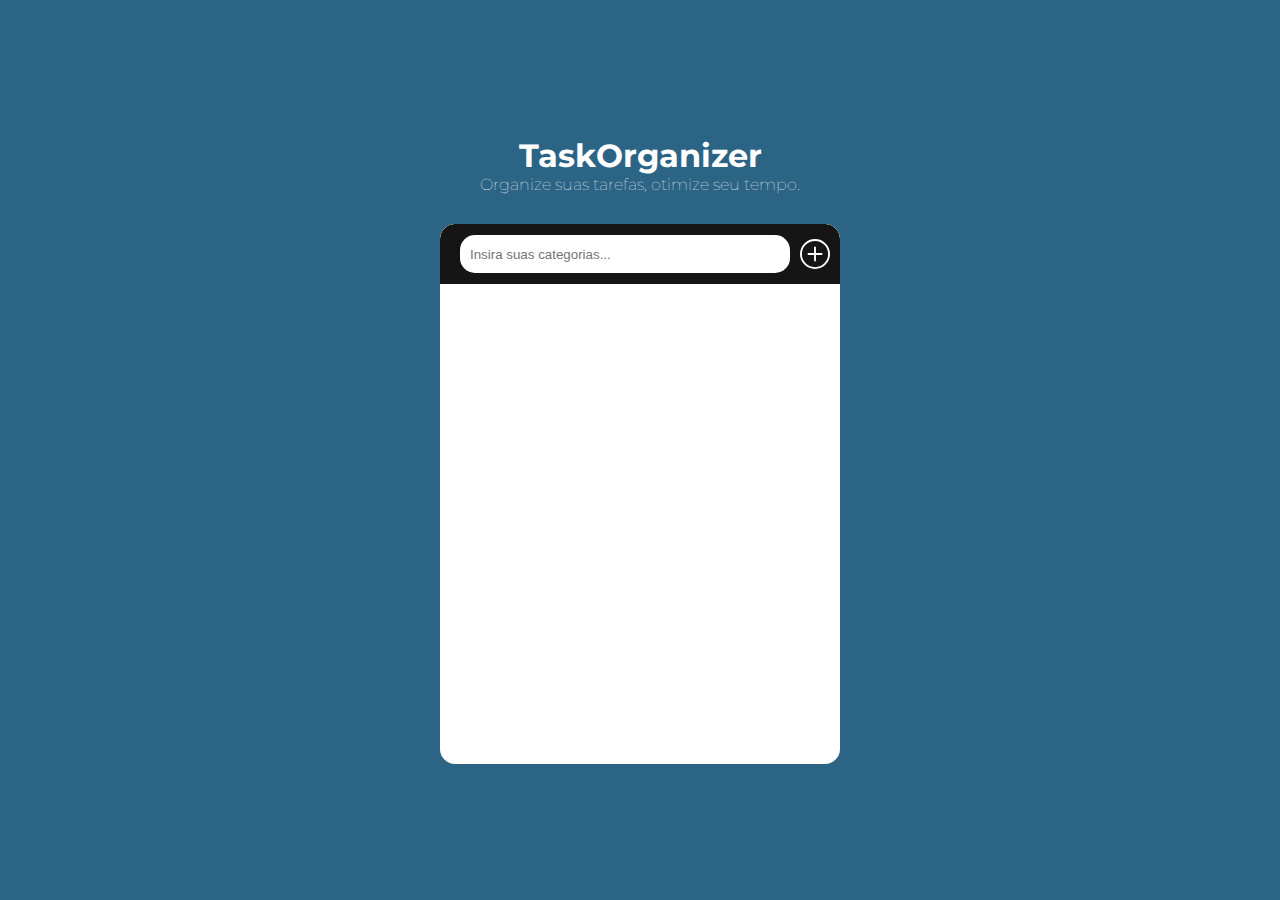
<file: index.html>
<!DOCTYPE html>
<html lang="pt-br">
  <head>
    <meta charset="UTF-8" />
    <meta name="viewport" content="width=device-width, initial-scale=1.0" />
    <link rel="stylesheet" href="styles/style.css" />
    <link rel="stylesheet" href="styles/global.css" />
    <script type="module" src="js/main.js" defer></script>
    <title>TaskOrganizer</title>
  </head>
  <body>
    <header>
      <h1 class="title">TaskOrganizer</h1>
      <h2 id="subtitle">Organize suas tarefas, otimize seu tempo.</h2>
    </header>
    <main>
      <div id="content">
        <div id="search-bar">
          <input
            type="text"
            placeholder="Insira suas categorias..."
            id="input-category"
          />
          <button id="btn-adicionar">
            <img
              src="images/icon-add.svg"
              alt="ìcone do botão de adicionar nova categoria."
            />
          </button>
        </div>
        <div id="card">
          <ul id="list"></ul>
        </div>
      </div>
    </main>
  </body>
</html>
</file>
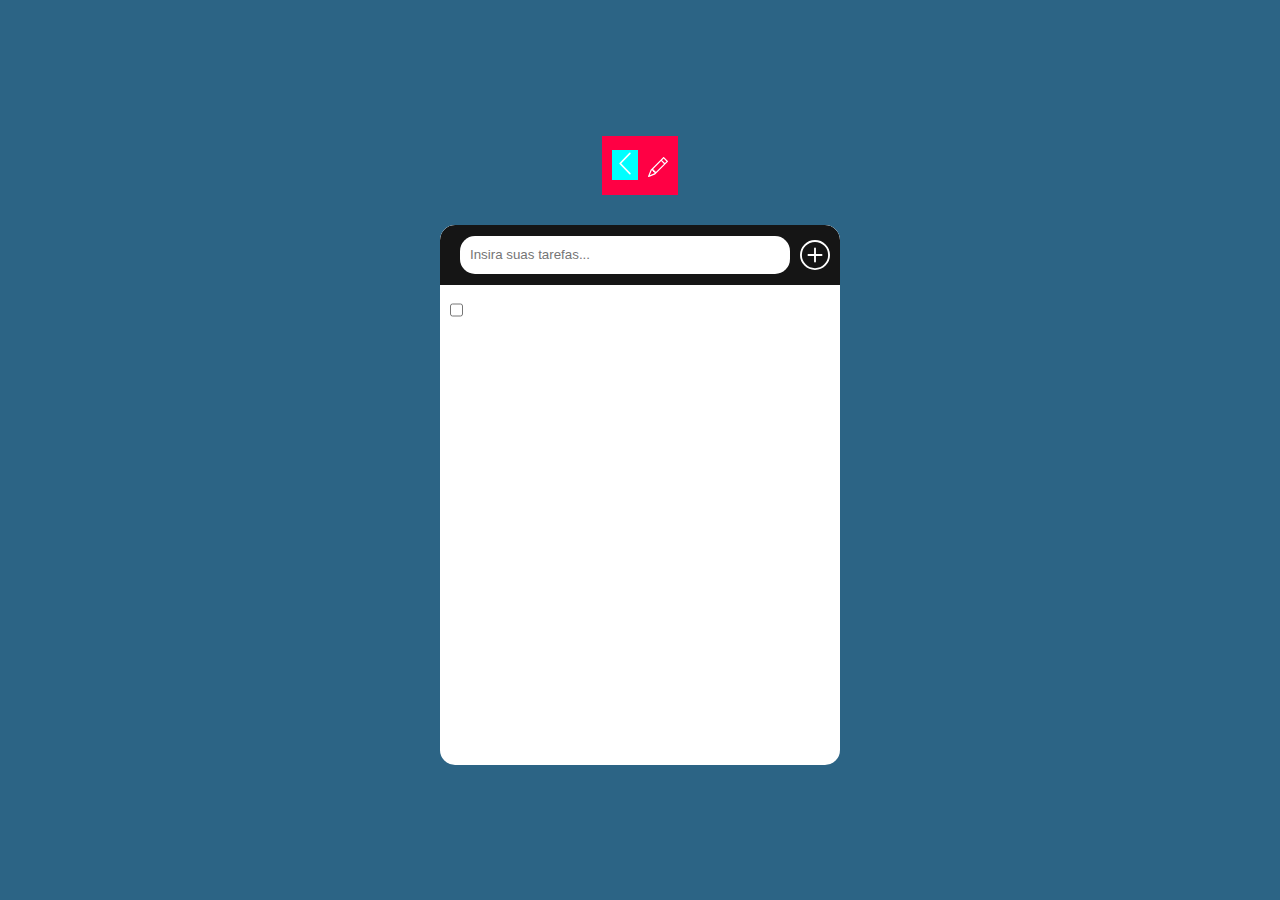
<file: categoria.html>
<!DOCTYPE html>
<html lang="pt-br">
<head>
    <meta charset="UTF-8">
    <meta name="viewport" content="width=device-width, initial-scale=1.0">
    <link rel="stylesheet" href="styles/categoria.css">
    <link rel="stylesheet" href="styles/global.css">
    <script type="module" src="js/categoria.js" defer></script>
    <title>TaskOrganizer</title>
</head>
<body>
    <header id="cabecalho">
        <button id="btn-voltar">
            <img src="images/icon-arrow-left.svg" alt="Seta para voltar para a home">
        </button>
        <h1 class="title-category"></h1>
    </header>
    <main>
        <div id="content">
            <div id="search-bar">
                <input type="text" placeholder="Insira suas tarefas..." id="input-tarefa">
                <button id="btn-adicionar">
                    <img src="images/icon-add.svg" alt="ìcone do botão de adicionar nova categoria.">
                </button>
            </div>
            <div id="card">
                <input type="checkbox"
                    value=""
                    id="checkbox-tarefa"
                >
            </div>
        </div>
    </main>
</body>
</html>
</file>
<file: styles/style.css>
#subtitle {
    color: #FFFFFF;
    font-weight: lighter;
    font-size: 1em;
}
#list {
    display: flex;
    flex-direction: column;
}

.name-category {
    position: relative;
    font-size: 20px;
    display: flex;
    align-items: center;
    justify-content: space-between;
    margin-bottom: 10px;
    padding: 5px;
}

.action-btn {
    background: none;
    border: none;
    height: 32px;
    cursor: pointer;
    display: flex;
    align-items: center;
}

.action-btn > img {
    width: 24px;
    height: 24px;
}

a {
    text-decoration: none;
    color: #151515;
    font-weight: 700;
}
</file>
<file: styles/global.css>
@import url('https://fonts.googleapis.com/css2?family=Montserrat:ital,wght@0,100..900;1,100..900&family=Roboto+Serif:ital,opsz,wght@0,8..144,100..900;1,8..144,100..900&family=Roboto+Slab:wght@100..900&display=swap');

:root{
    --cor-fundo: #3B5B43;
}

*
{
    padding: 0;
    margin: 0;
    box-sizing: border-box;
}

body
{
    height: 100vh;
    width: 100%;
    display: flex;
    flex-direction: column;
    align-items: center;
    justify-content: center;

    background-color: #2C6485;
    font-family: "Montserrat", sans-serif;
}

header
{
    margin-bottom: 30px;
    text-align: center;
}

.title
{
    color: #FFFFFF;
    font-size: 2em;
    text-align: center;
} 

main
{
    width: 100%;
    display: flex;
    justify-content: center;
    }
#content
{
    width: 90%;
    max-width: 400px;
    height: 60vh;
    max-height: 80vh;
    background-color: #FFFFFF;

    border-radius: 15px;
    display: flex;
    flex-direction: column;
    overflow: hidden;
}
#search-bar
{
    height: 60px;

    display: flex;
    align-items: center;
    justify-content: center;
    padding: 10px;

    background-color: #151515;

    border-top-left-radius: 15px;
    border-top-right-radius: 15px;
}

#card
{
    flex-grow: 1;
    overflow-y: auto;
    padding: 10px 10px;
}
#card::-webkit-scrollbar{
    width: 0;
}
#input-category
{
    height: 38px;
    width: 100%;
    border-radius: 15px;
    margin: 10px 10px;

    text-indent: 10px;
    border: none;
}

#input-insert:focus
{
    outline: 0;
}

#btn-adicionar
{
    background: none;
    border: none;
    cursor: pointer;
}
#btn-adicionar img {
    width: 30px;
    height: 30px;

    display: flex;
}
</file>
<file: styles/categoria.css>
header {
    display: flex;
    justify-content: center;
    align-items: center;
    position: relative;
    padding: 10px;
}

img {
    width: 2em;
}

#checkbox-tarefa {
    height: 30px;
}

.btn-container {
    position: absolute;
    left: 10px;
}

#cabecalho{
    display: flex;
    align-items: center;
    justify-content: center;
    background-color: rgb(255, 0, 68);
}

#btn-voltar {
    background: none;
    border: none;
    cursor: pointer;

    background-color: aqua;
}

.title-category {
    color: #FFFFFF;
    text-align: center;
    font-size: 2em
}


#input-tarefa
{
    height: 38px;
    width: 100%;
    border-radius: 15px;
    margin: 10px 10px;

    text-indent: 10px;
    border: none;
}

.btn-editar{
    background: none;
    border: none;

    padding-left: 10px;
}

.btn-editar > img{
    height: 20px;
    width: 20px;
}
</file>
